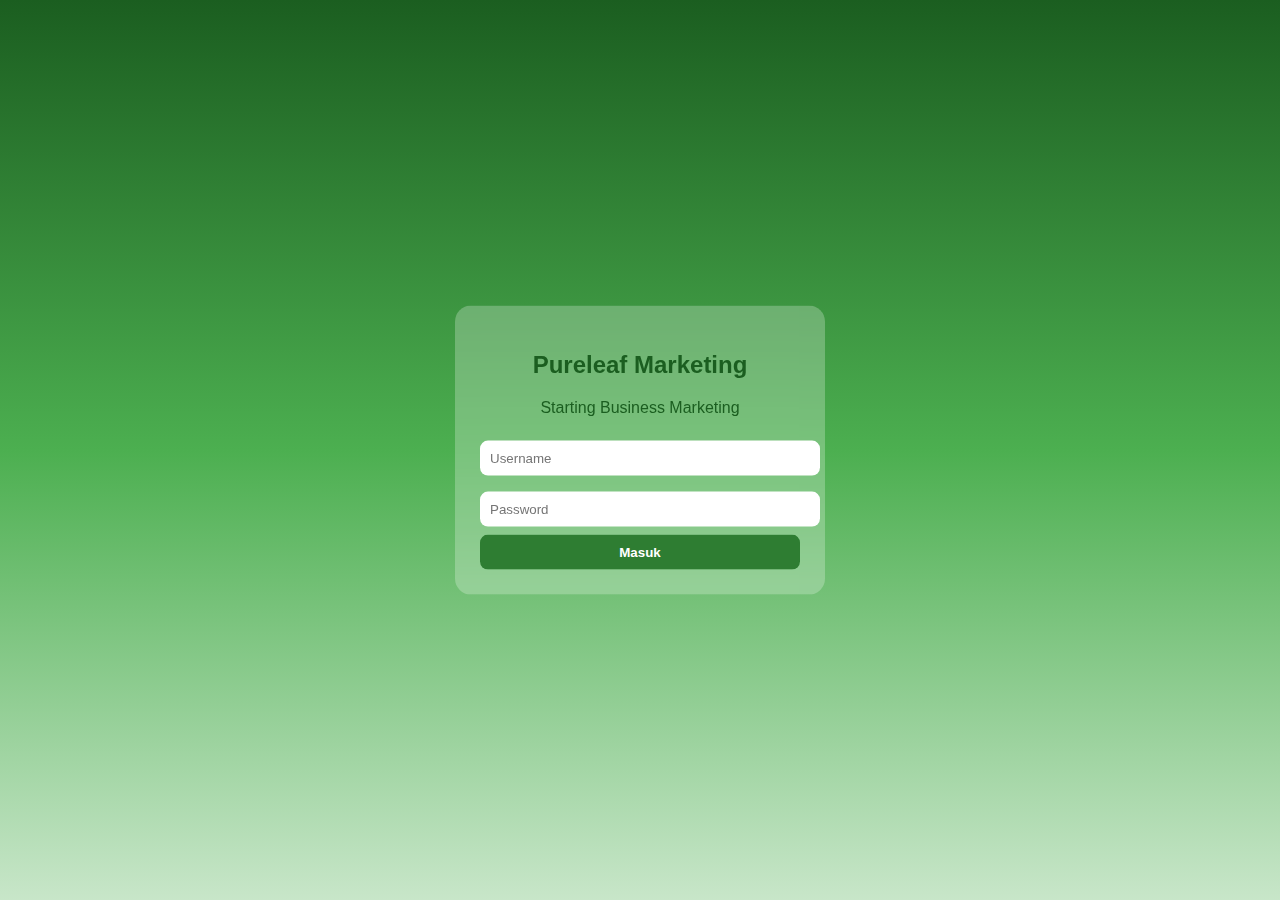
<file: index.html>
<!DOCTYPE html>
<html lang="id">
<head>
    <meta charset="UTF-8">
    <title>Login | Pureleaf Marketing</title>
    <link rel="stylesheet" href="style.css">
</head>
<body class="leaf-bg">

<div class="login-box glass">
    <h2>Pureleaf Marketing</h2>
    <p>Starting Business Marketing</p>

    <input type="text" id="username" placeholder="Username">
    <input type="password" id="password" placeholder="Password">
    <button onclick="login()">Masuk</button>
</div>

<script src="script.js"></script>
</body>
</html>
</file>
<file: style.css>
body {
    margin: 0;
    font-family: 'Segoe UI', sans-serif;
}

/* BACKGROUND */
.leaf-bg {
    min-height: 100vh;
    background: linear-gradient(180deg, #1b5e20, #4caf50, #c8e6c9);
}

/* GLASS EFFECT */
.glass {
    background: rgba(255, 255, 255, 0.25);
    backdrop-filter: blur(10px);
    border-radius: 16px;
    padding: 25px;
    color: #1b5e20;
}

/* LOGIN */
.login-box {
    width: 320px;
    position: absolute;
    top: 50%;
    left: 50%;
    transform: translate(-50%, -50%);
    text-align: center;
}

.login-box input {
    width: 100%;
    padding: 10px;
    margin: 8px 0;
    border-radius: 8px;
    border: none;
}

.login-box button {
    background: #2e7d32;
    color: white;
    padding: 10px;
    border: none;
    width: 100%;
    border-radius: 8px;
    font-weight: bold;
    cursor: pointer;
}

/* HEADER */
.header {
    margin: 20px;
    text-align: center;
}

/* PRODUCT */
.product-card {
    margin: 20px;
}

.product-img {
    width: 220px;
    display: block;
    margin: 0 auto 20px;
    border-radius: 14px;
}

.desc {
    text-align: justify;
    line-height: 1.7;
}

.price {
    font-size: 20px;
    font-weight: bold;
}

/* UPLOAD */
.upload-section {
    margin: 20px;
}

.preview-img {
    width: 200px;
    margin-top: 10px;
    display: none;
    border-radius: 10px;
}
</file>
